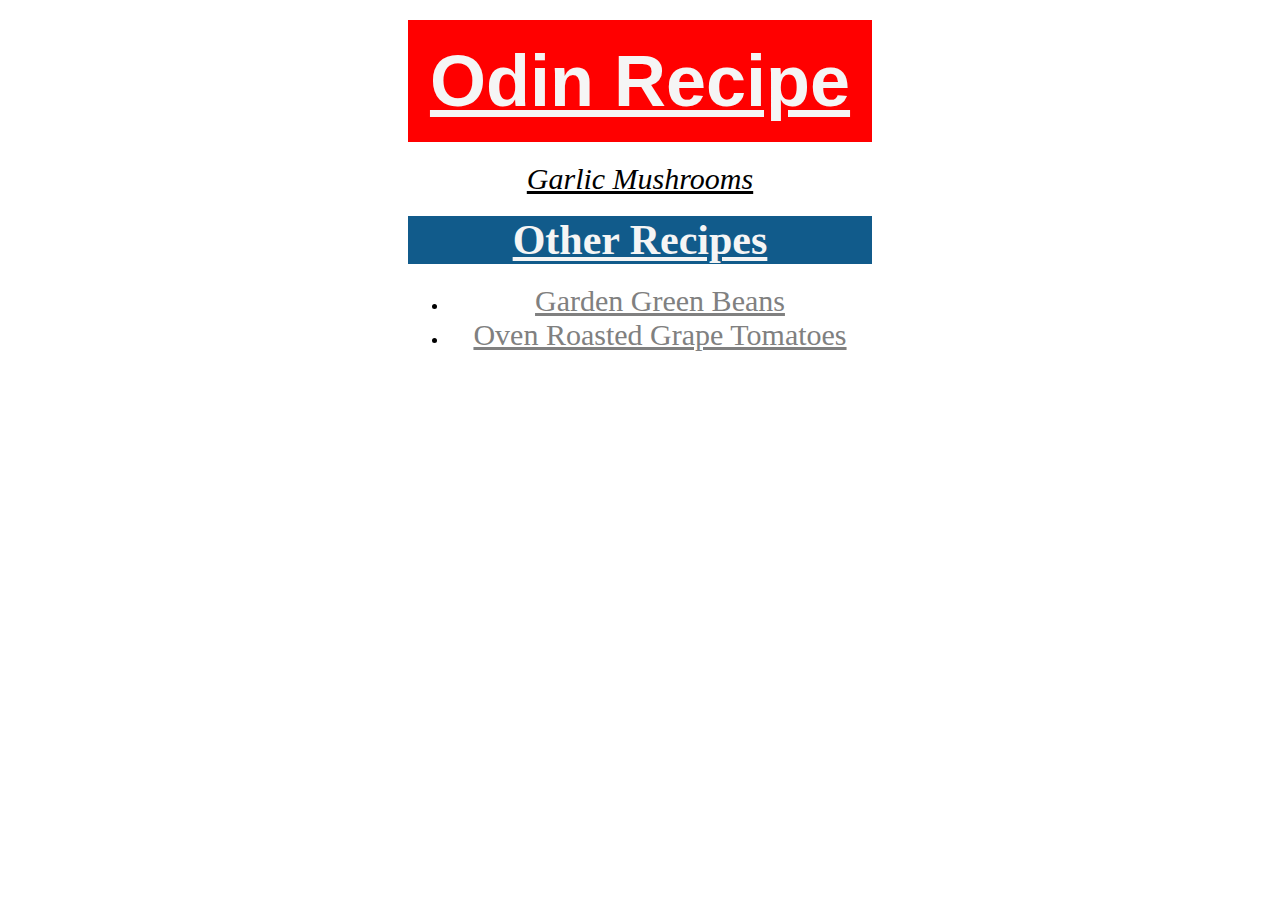
<file: index.html>
<!DOCTYPE html>
<html lang="en">
    <head>
        <meta charset="UTF-8">
        <title>Odin Recipes</title>
        <link rel="stylesheet" href="style.css">
    </head>

    <body>
        <h1>Odin Recipe</h1>
        <a href="./mushroom.html" target="_blank" rel="noopener noreferrer">Garlic Mushrooms</a>

        <h2>Other Recipes</h2>
        <ul>
            <li><a href="./greenbeans.html" target="_blank" rel="noopener noreferrer">Garden Green Beans</a></li>
            <li><a href="./tomato.html" target="_blank" rel="noopener noreferrer">Oven Roasted Grape Tomatoes</a></li>
        </ul>
        <ul>

        </ul>
   </body>
</html>
</file>
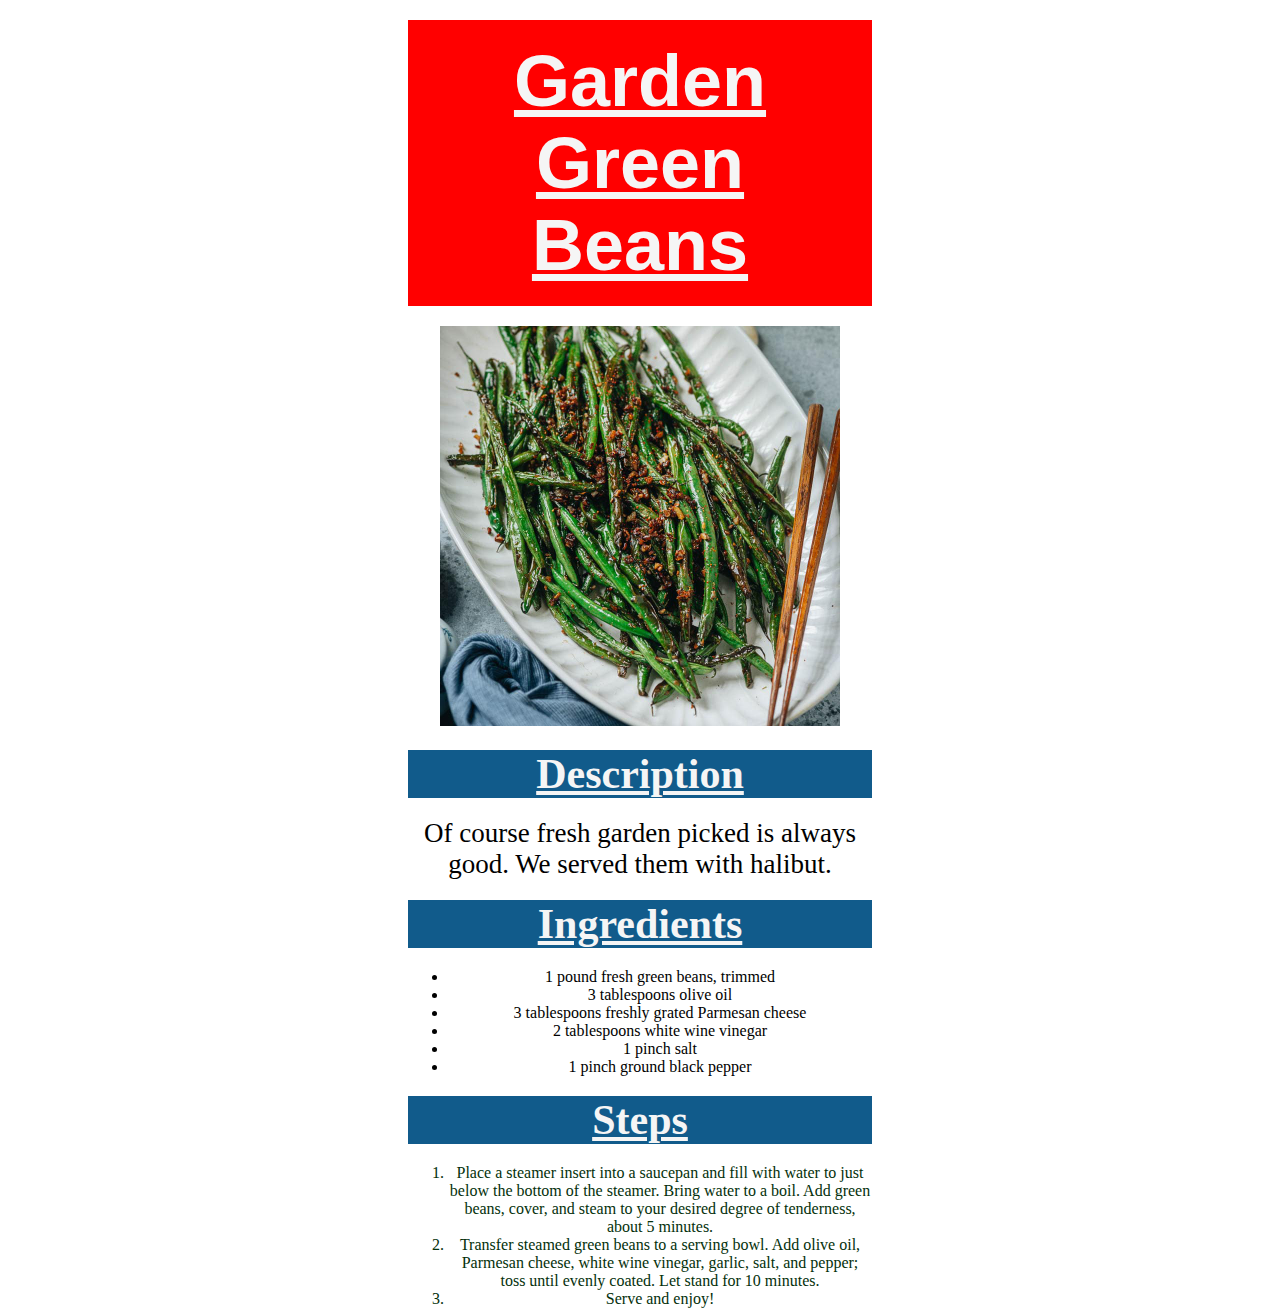
<file: greenbeans.html>
<!DOCTYPE html>
<html lang="en">
    <head>
        <meta charset="UTF-8">
        <title>Green Beans</title>
        <link rel="stylesheet" href="style.css">
    </head>

    <body>
        <h1>Garden Green Beans</h1>
        <img src="greenbeanimage.jpg" alt="Green Beans Dish">

        <h2>Description</h2>
        <p>Of course fresh garden picked is always good. We served them with halibut.</p>

        <h2>Ingredients</h2>
        <ul>
            <li>1 pound fresh green beans, trimmed</li>
            <li>3 tablespoons olive oil</li>
            <li>3 tablespoons freshly grated Parmesan cheese</li>
            <li>2 tablespoons white wine vinegar</li>
            <li>1 pinch salt</li>
            <li>1 pinch ground black pepper</li>
        </ul>

    <h2>Steps</h2>
    <ol>
        <li>Place a steamer insert into a saucepan and fill with water to just below the bottom of the steamer. Bring water to a boil. Add green beans, cover, and steam to your desired degree of tenderness, about 5 minutes.</li>
        <li>Transfer steamed green beans to a serving bowl. Add olive oil, Parmesan cheese, white wine vinegar, garlic, salt, and pepper; toss until evenly coated. Let stand for 10 minutes.</li>
        <li>Serve and enjoy!</li>
    </ol>
    </body>
</html>
</file>
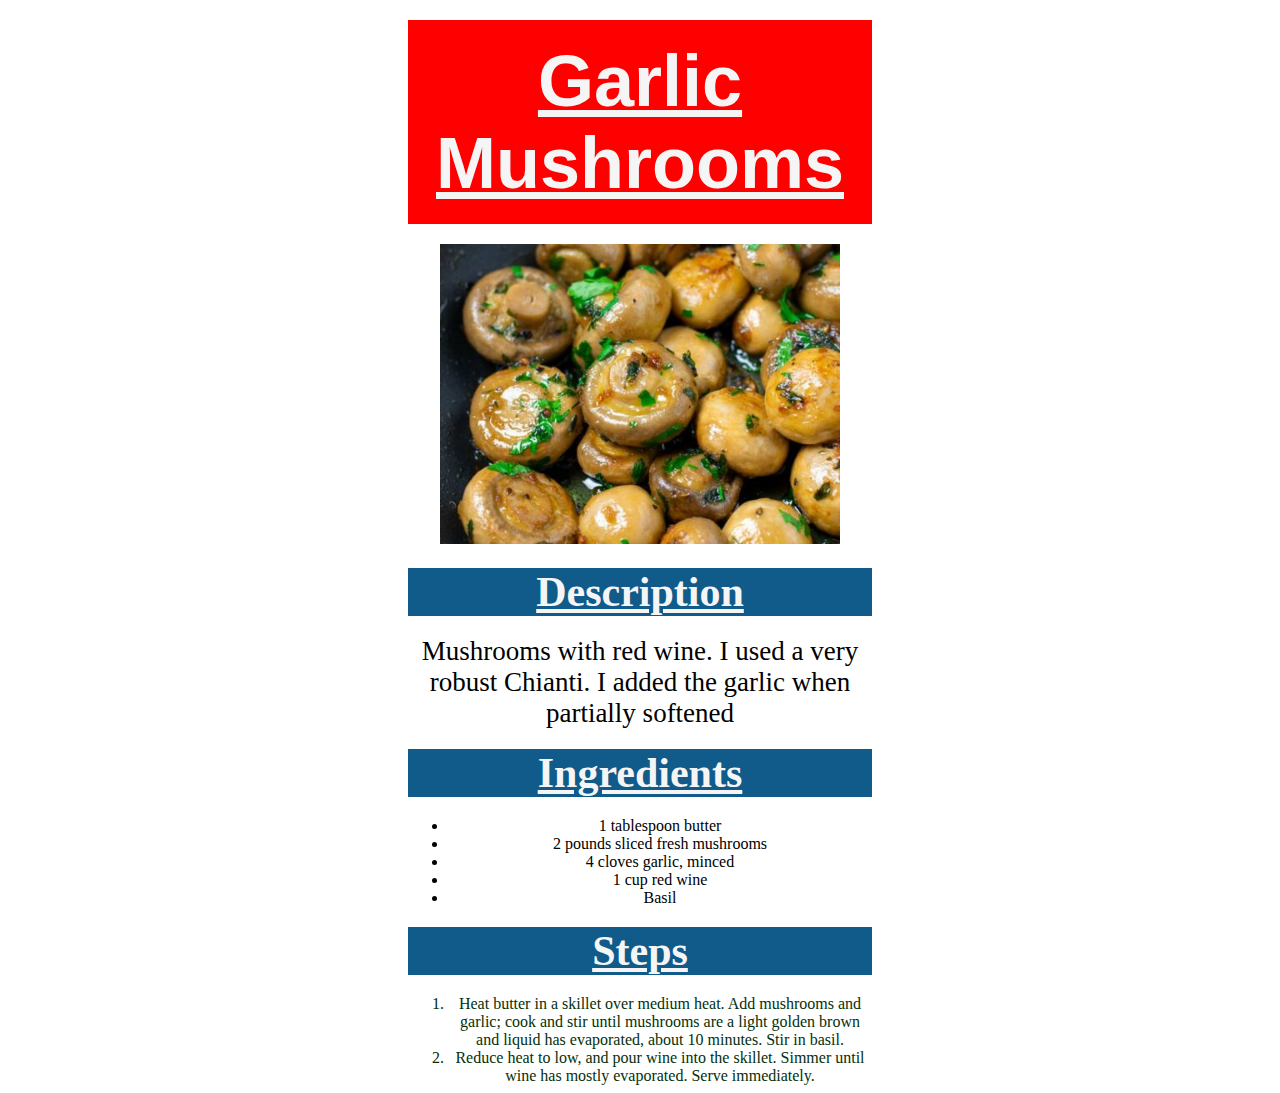
<file: mushroom.html>
<!DOCTYPE html>
<html lang="en">
    <head>
        <meta charset="UTF-8">
        <title>Garlic Mushrooms</title>
        <link rel="stylesheet" href="style.css">
    </head>

    <body>
        <h1>Garlic Mushrooms</h1>
        <img src="./mushroom.jpg" alt="Mushrooms Dish">
        
        <h2>Description</h2>
        <p>Mushrooms with red wine. I used a very robust Chianti. I added the garlic when partially softened</p>
        
        <h2>Ingredients</h2>
        <ul>
            <li>1 tablespoon butter</li>
            <li>2 pounds sliced fresh mushrooms</li>
            <li>4 cloves garlic, minced</li>
            <li>1 cup red wine</li>
            <li>Basil</li>
        </ul>

        <h2>Steps</h2>
        <ol>
            <li>Heat butter in a skillet over medium heat. Add mushrooms and garlic; cook and stir until mushrooms are a light golden brown and liquid has evaporated, about 10 minutes. Stir in basil.</li>
            <li>Reduce heat to low, and pour wine into the skillet. Simmer until wine has mostly evaporated. Serve immediately.</li>
        </ol>
    </body>
</html>
</file>
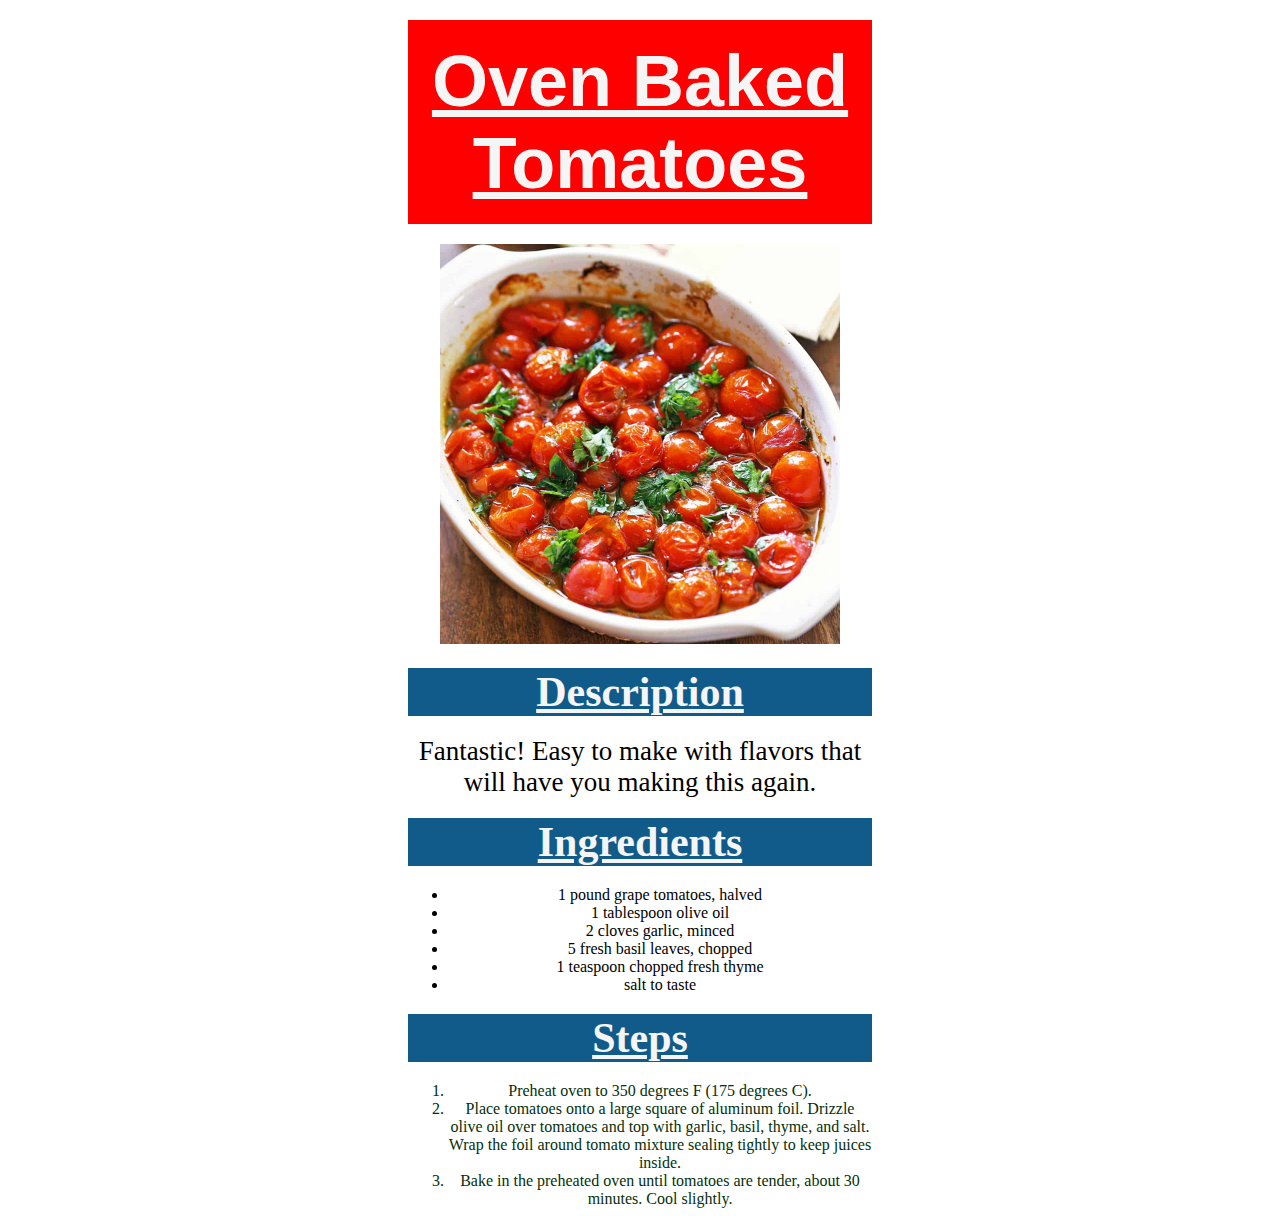
<file: tomato.html>
<!DOCTYPE html>
<html lang="en">
    <head>
        <meta charset="UTF-8">
        <title>Oven Baked Tomatoes</title>
        <link rel="stylesheet" href="style.css">
    </head>

    <body>
        <h1>Oven Baked Tomatoes</h1>
        <img src="./tomatoimage.jpg" alt="Oven Roasted Tomatoes Dish">

        <h2>Description</h2>
        <p>Fantastic! Easy to make with flavors that will have you making this again.</p>

        <h2>Ingredients</h2>
        <ul>
            <li>1 pound grape tomatoes, halved</li>
            <li>1 tablespoon olive oil</li>
            <li>2 cloves garlic, minced</li>
            <li>5 fresh basil leaves, chopped</li>
            <li>1 teaspoon chopped fresh thyme</li>
            <li>salt to taste</li>
        </ul>

        <h2>Steps</h2>
        <ol>
            <li>Preheat oven to 350 degrees F (175 degrees C).</li>
            <li>Place tomatoes onto a large square of aluminum foil. Drizzle olive oil over tomatoes and top with garlic, basil, thyme, and salt. Wrap the foil around tomato mixture sealing tightly to keep juices inside.</li>
            <li>Bake in the preheated oven until tomatoes are tender, about 30 minutes. Cool slightly.</li>
        </ol>
    </body>
</html>
</file>
<file: style.css>
h1{
    background-color: red;
    color: whitesmoke;
    font-size: 72px;
    font-family: Arial, Helvetica, sans-serif;
    text-decoration: underline;
    padding: 20px 10px;
    margin: 20px 400px;
    }
*{
    text-align: center;    
}
a{
    font-size: 30px;
    font-style: italic;
    color: rgb(0,0,0);
}
h2{
    font-size: 42px;
    background-color: rgb(17, 91, 139);
    color: whitesmoke;
    text-decoration: underline;
    margin: 20px 400px;
}
li a{
    font-style: normal;
    color: grey;
    }
p{
    font-size: 27px;
    margin: auto 400px;
}
ol{
    font-family: serif;
    color: rgb(4, 48, 11);
    margin: auto 400px;
}
ul{
    margin: auto 400px;
}
img{
    max-height: 400px;
    max-width: 400px;
}
</file>
